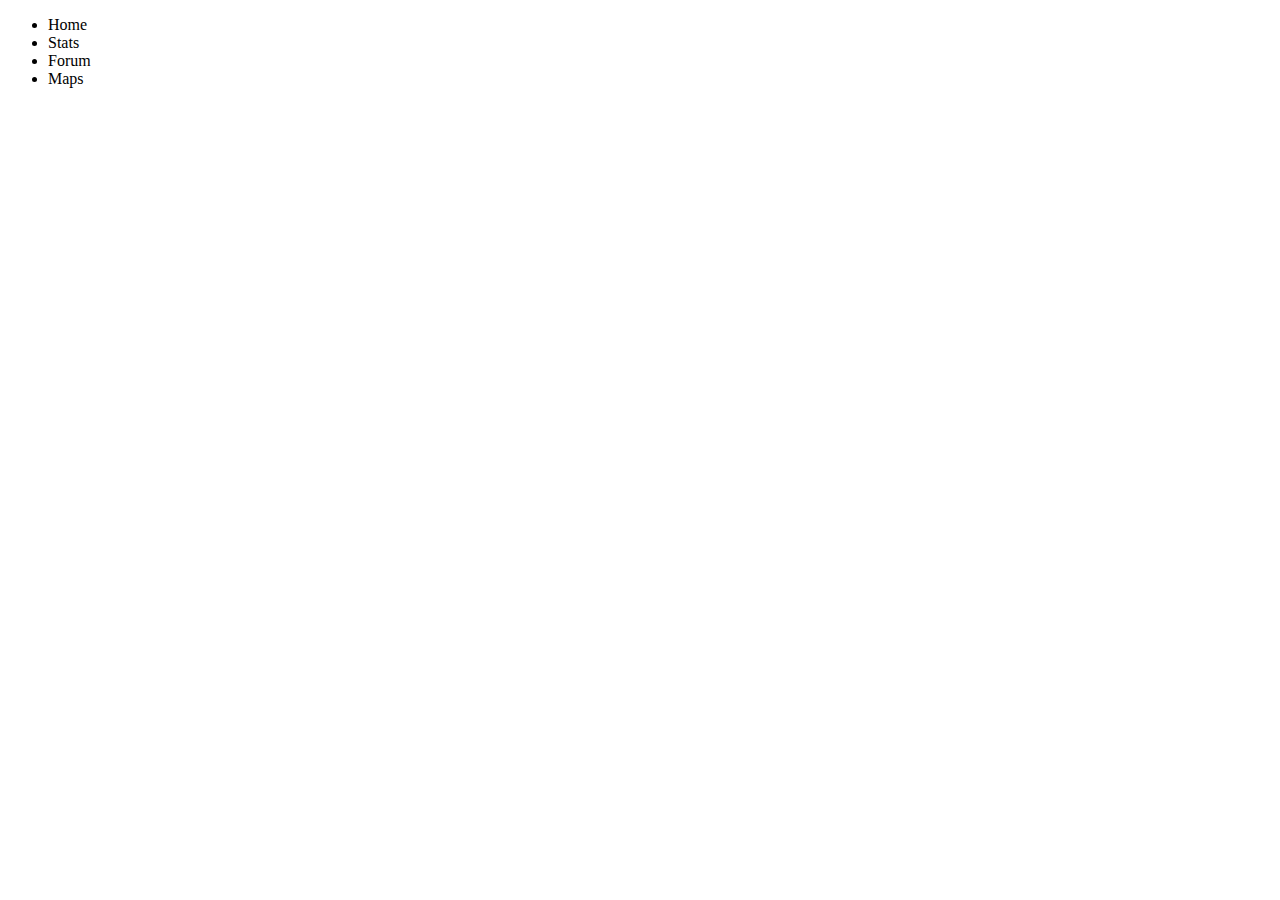
<file: Index.html>
<!DOCTYPE html>
<html lang="en">
	<head>
		<meta charset="utf-8">
		<meta name="description" content="Bienvenido a la pagina de Water The Monument Beta aqui podras interactuar con otros jugadores, mirar tus estadiscas y muy futuramente crear tus propias partidas!.">
		<meta name="keywords" content="WTM, Water, The, Monument, Water the monument, tatanpoker09, tatan, blede, blede2000">
		<link rel="stylesheet" type="text/css" href="Styles/GeneralStyle.css" media="screen" />
		<link rel="stylesheet" type="text/css" href="Styles/IndexStyle.css" media="screen" />
		<title>Water The Monument - Home</title>
	</head>
	<body>
		<div id="Navegador">
			<ul>
				<li class="NavPunto" class="selected"><a>Home</a></li>
				<li class="NavPunto"><a>Stats</a></li>
				<li class="NavPunto"><a>Forum</a></li>
				<li class="NavPunto"><a>Maps</a></li>
			</ul>
		</div>
		<div id="Contenido">
			
		</div>
		<div id="BarraLado">
			
		</div>
		<div id="foot">
			
		</div>
	</body>
</html>
</file>
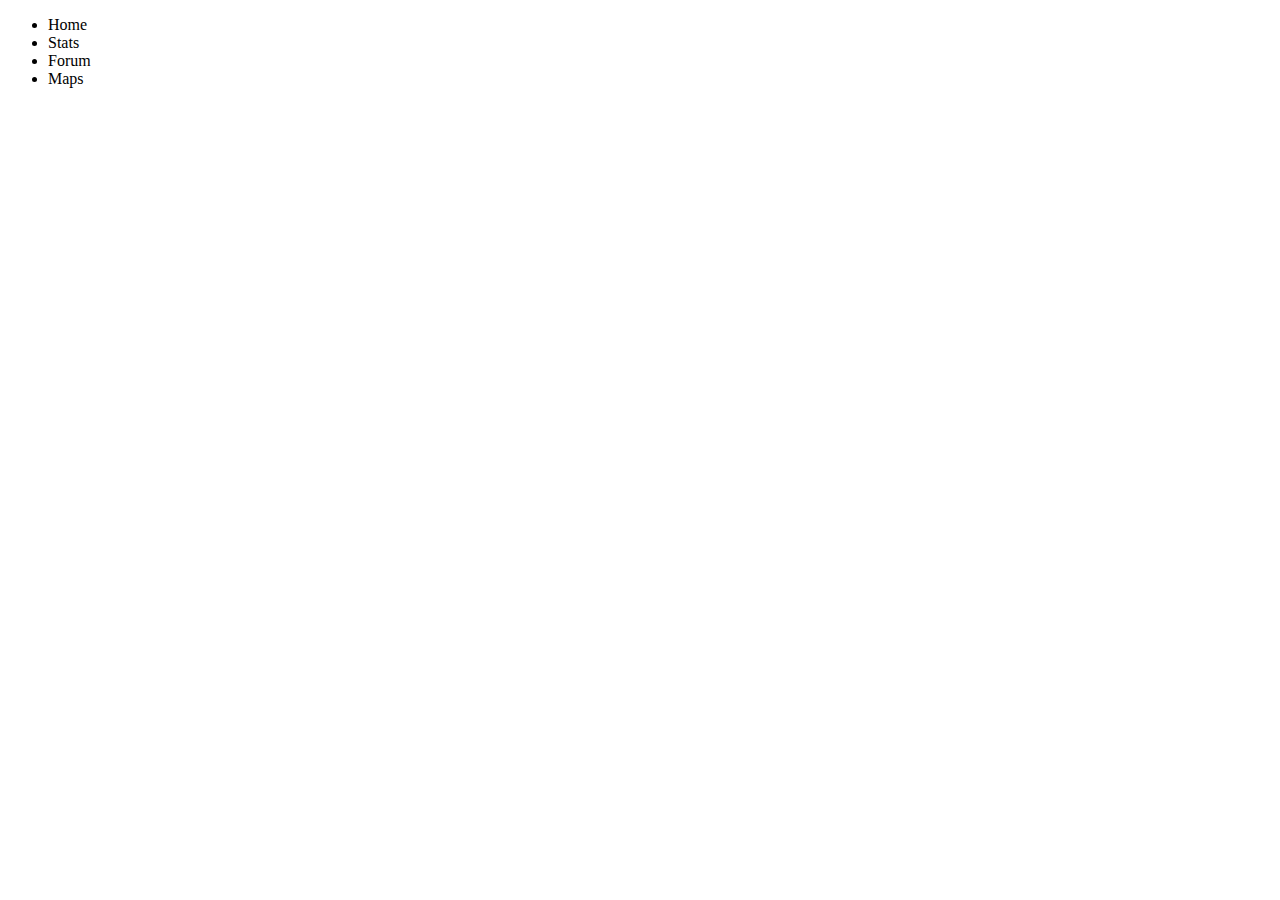
<file: Forum.html>
<!DOCTYPE html>
<html lang="en">
	<head>
		<meta charset="utf-8">
		<meta name="description" content="Bienvenido a la pagina de Water The Monument Beta aqui podras interactuar con otros jugadores, mirar tus estadiscas y muy futuramente crear tus propias partidas!.">
		<meta name="keywords" content="WTM, Water, The, Monument, Water the monument, tatanpoker09, tatan, blede, blede2000">
		<link rel="stylesheet" type="text/css" href="Styles/GeneralStyle.css" media="screen" />
		<link rel="stylesheet" type="text/css" href="Styles/ForumStyle.css" media="screen" />
		<title>Water The Monument - Stats</title>
	</head>
	<body>
		<div id="Navegador">
			<ul>
				<li class="NavPunto"><a>Home</a></li>
				<li class="NavPunto"><a>Stats</a></li>
				<li class="NavPunto" class="slected"><a>Forum</a></li>
				<li class="NavPunto"><a>Maps</a></li>
			</ul>
		</div>
		<div id="Contenido">
			
		</div>
		<div id="BarraLado">
			
		</div>
		<div id="foot">
			
		</div>
	</body>
</html>
</file>
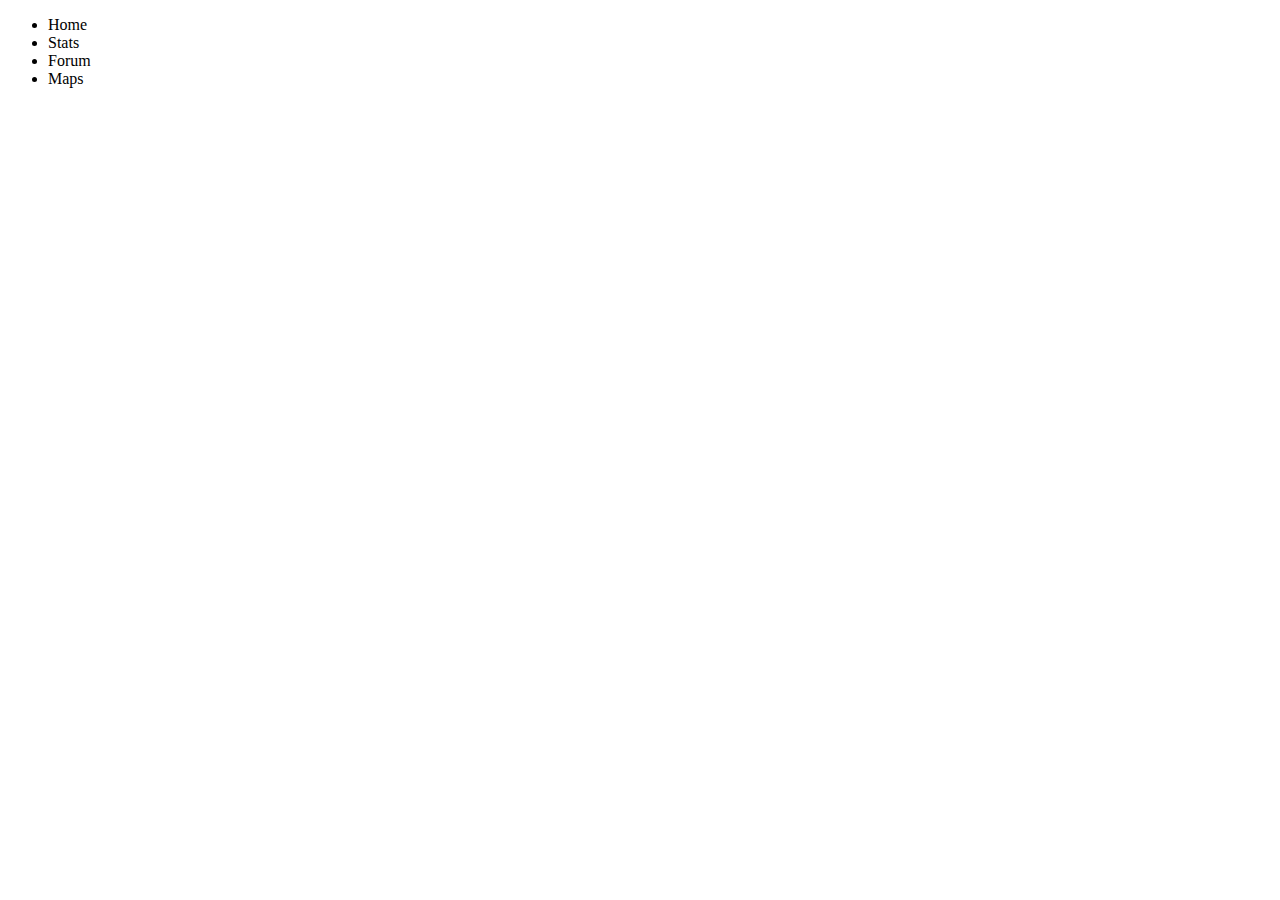
<file: Maps.html>
<!DOCTYPE html>
<html lang="en">
	<head>
		<meta charset="utf-8">
		<meta name="description" content="Bienvenido a la pagina de Water The Monument Beta aqui podras interactuar con otros jugadores, mirar tus estadiscas y muy futuramente crear tus propias partidas!.">
		<meta name="keywords" content="WTM, Water, The, Monument, Water the monument, tatanpoker09, tatan, blede, blede2000">
		<link rel="stylesheet" type="text/css" href="Styles/GeneralStyle.css" media="screen" />
		<link rel="stylesheet" type="text/css" href="Styles/MapsStyle.css" media="screen" />
		<title>Water The Monument - Stats</title>
	</head>
	<body>
		<div id="Navegador">
			<ul>
				<li class="NavPunto"><a>Home</a></li>
				<li class="NavPunto"><a>Stats</a></li>
				<li class="NavPunto"><a>Forum</a></li>
				<li class="NavPunto" class="slected"><a>Maps</a></li>
			</ul>
		</div>
		<div id="Contenido">
			
		</div>
		<div id="BarraLado">
			
		</div>
		<div id="foot">
			
		</div>
	</body>
</html>
</file>
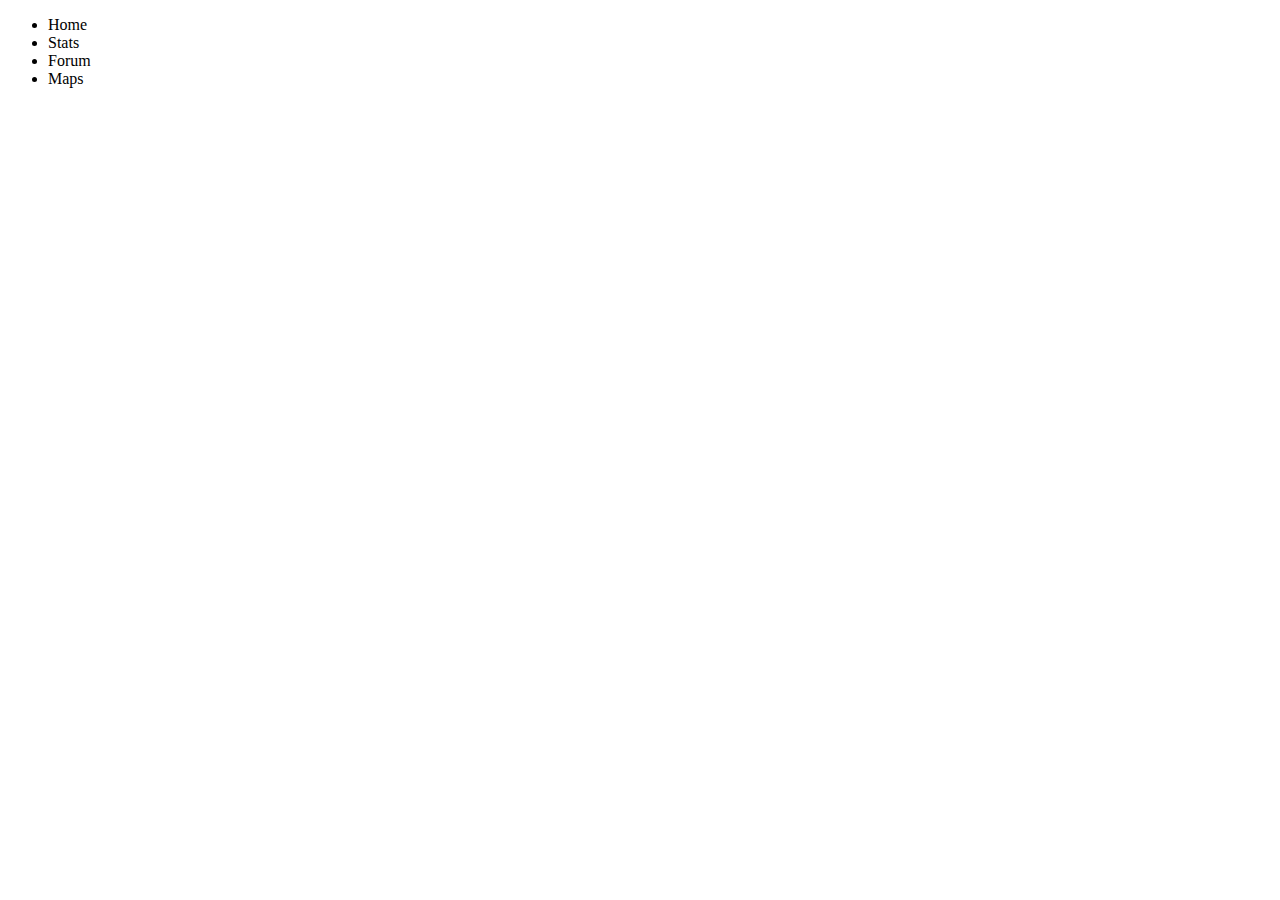
<file: Stats.html>
<!DOCTYPE html>
<html lang="en">
	<head>
		<meta charset="utf-8">
		<meta name="description" content="Bienvenido a la pagina de Water The Monument Beta aqui podras interactuar con otros jugadores, mirar tus estadiscas y muy futuramente crear tus propias partidas!.">
		<meta name="keywords" content="WTM, Water, The, Monument, Water the monument, tatanpoker09, tatan, blede, blede2000">
		<link rel="stylesheet" type="text/css" href="Styles/GeneralStyle.css" media="screen" />
		<link rel="stylesheet" type="text/css" href="Styles/StatsStyle.css" media="screen" />
		<title>Water The Monument - Stats</title>
	</head>
	<body>
		<div id="Navegador">
			<ul>
				<li class="NavPunto"><a>Home</a></li>
				<li class="NavPunto" class="slected"><a>Stats</a></li>
				<li class="NavPunto"><a>Forum</a></li>
				<li class="NavPunto"><a>Maps</a></li>
			</ul>
		</div>
		<div id="Contenido">
			
		</div>
		<div id="BarraLado">
			
		</div>
		<div id="foot">
			
		</div>
	</body>
</html>
</file>
<file: Styles/GeneralStyle.css>
/* 
	Clases
*/

.NavPunto{

}
.selected{

}
/* 
	ID's
*/

#Navegador{

}
#Contenido{

}
#BarraLado{

}
#foot{

}
</file>
<file: Styles/IndexStyle.css>
/*IndexStyle*/
</file>
<file: Styles/ForumStyle.css>
/*ForumStyle*/
</file>
<file: Styles/MapsStyle.css>
/*MapsStyle*/
</file>
<file: Styles/StatsStyle.css>
/*StatsStyle*/
</file>
